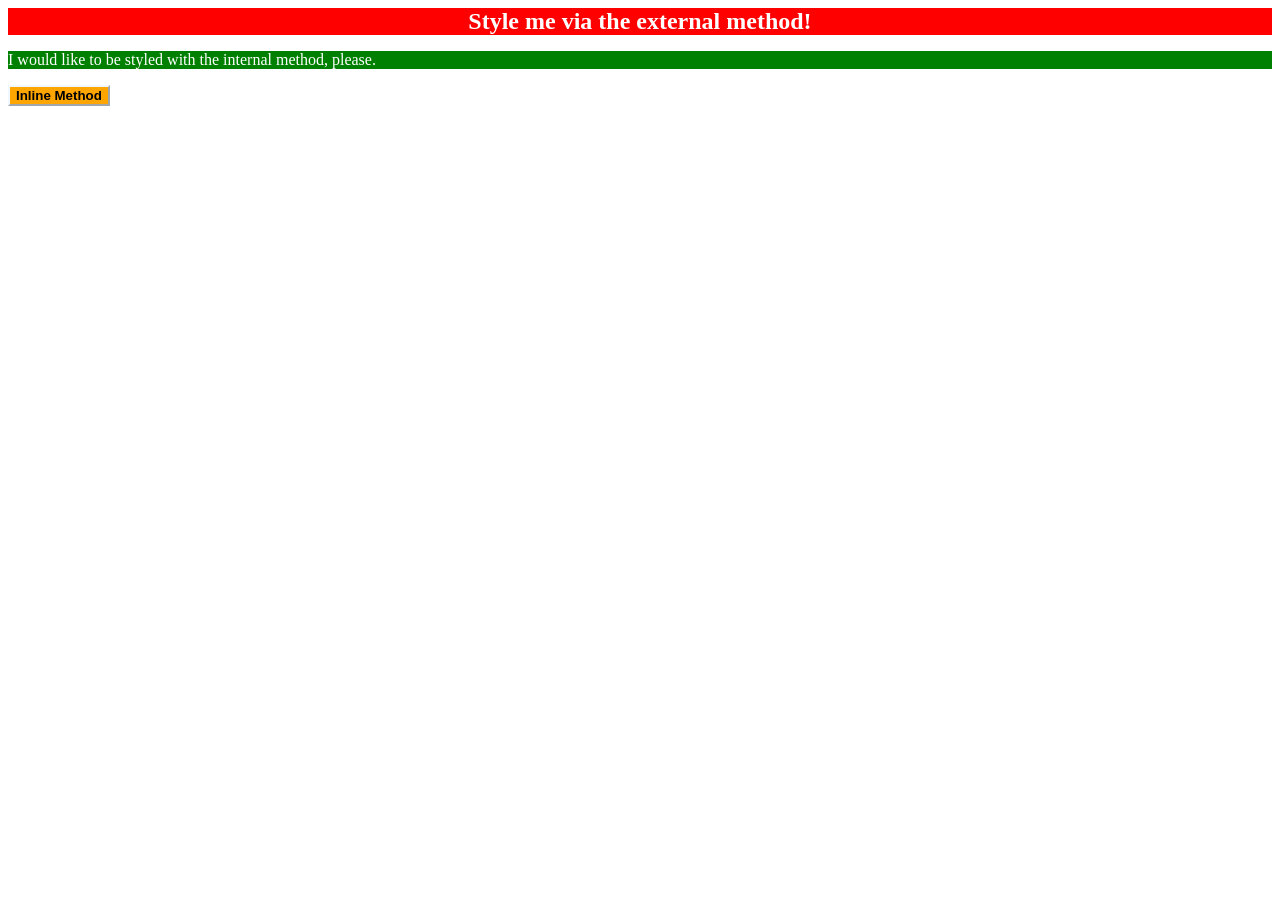
<file: foundations/intro-to-css/01-css-methods/index.html>
<!DOCTYPE html>
<html lang="en">
  <head>
    <meta charset="UTF-8">
    <meta http-equiv="X-UA-Compatible" content="IE=edge">
    <meta name="viewport" content="width=device-width, initial-scale=1.0">
    <link rel="stylesheet" href="style.css">
    <title>Methods for Adding CSS</title>
  </head>
  <body>
    <div id="Judul"><strong>Style me via the external method!</strong></div>
    <p id="Teks">I would like to be styled with the internal method, please.</p>
    <button id="Tombol"><strong>Inline Method</strong></button>
  </body>
</html>
</file>
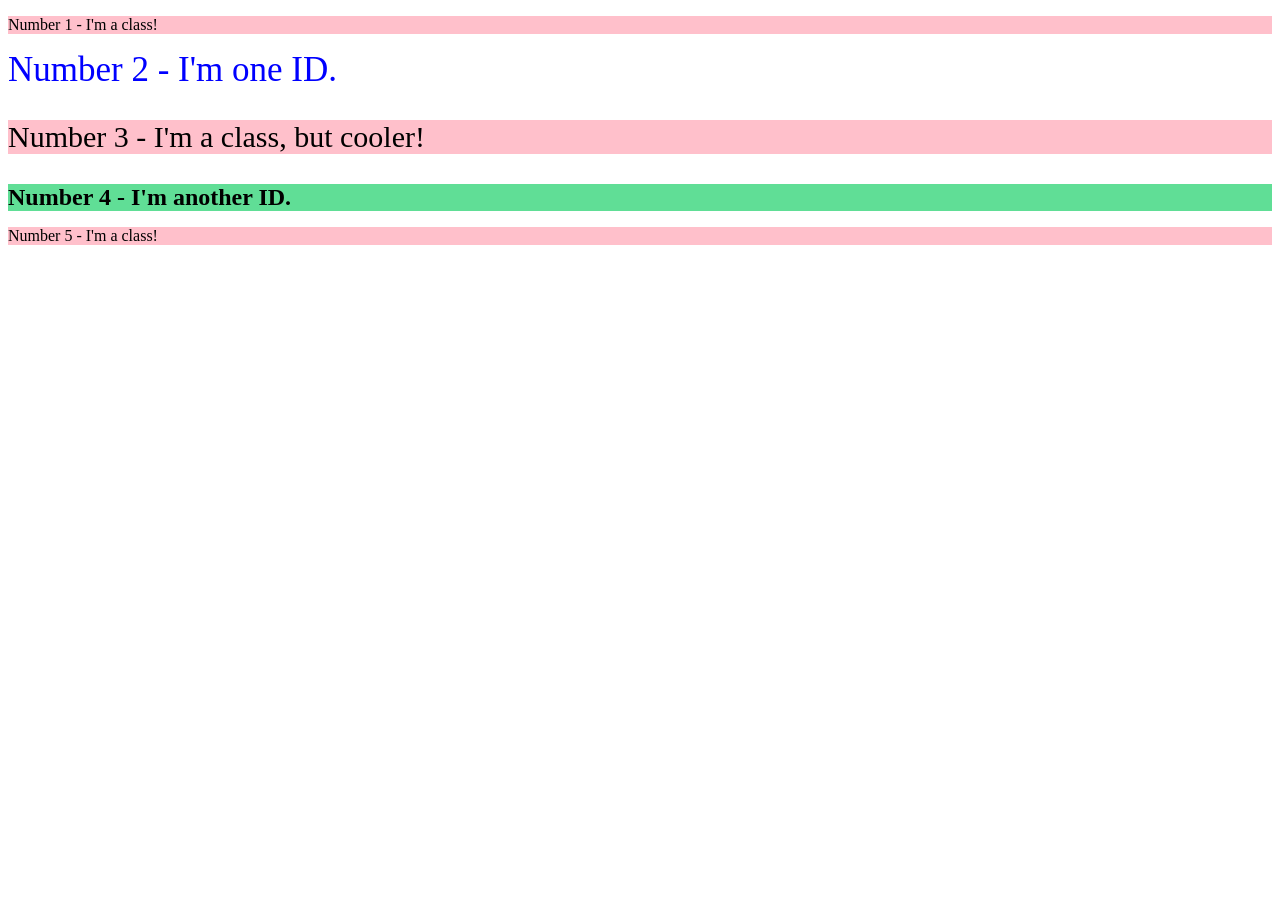
<file: foundations/intro-to-css/02-class-id-selectors/index.html>
<!DOCTYPE html>
<html lang="en">
  <head>
    <meta charset="UTF-8">
    <meta http-equiv="X-UA-Compatible" content="IE=edge">
    <meta name="viewport" content="width=device-width, initial-scale=1.0">
    <title>Class and ID Selectors</title>
    <link rel="stylesheet" href="style.css">
  </head>
  <body>
    <p id="num1">Number 1 - I'm a class!</p>
    <div id="num2">Number 2 - I'm one ID.</div>
    <p id="num3">Number 3 - I'm a class, but cooler!</p>
    <div id="num4">Number 4 - I'm another ID.</div>
    <p id="num5">Number 5 - I'm a class!</p>
  </body>
</html>
</file>
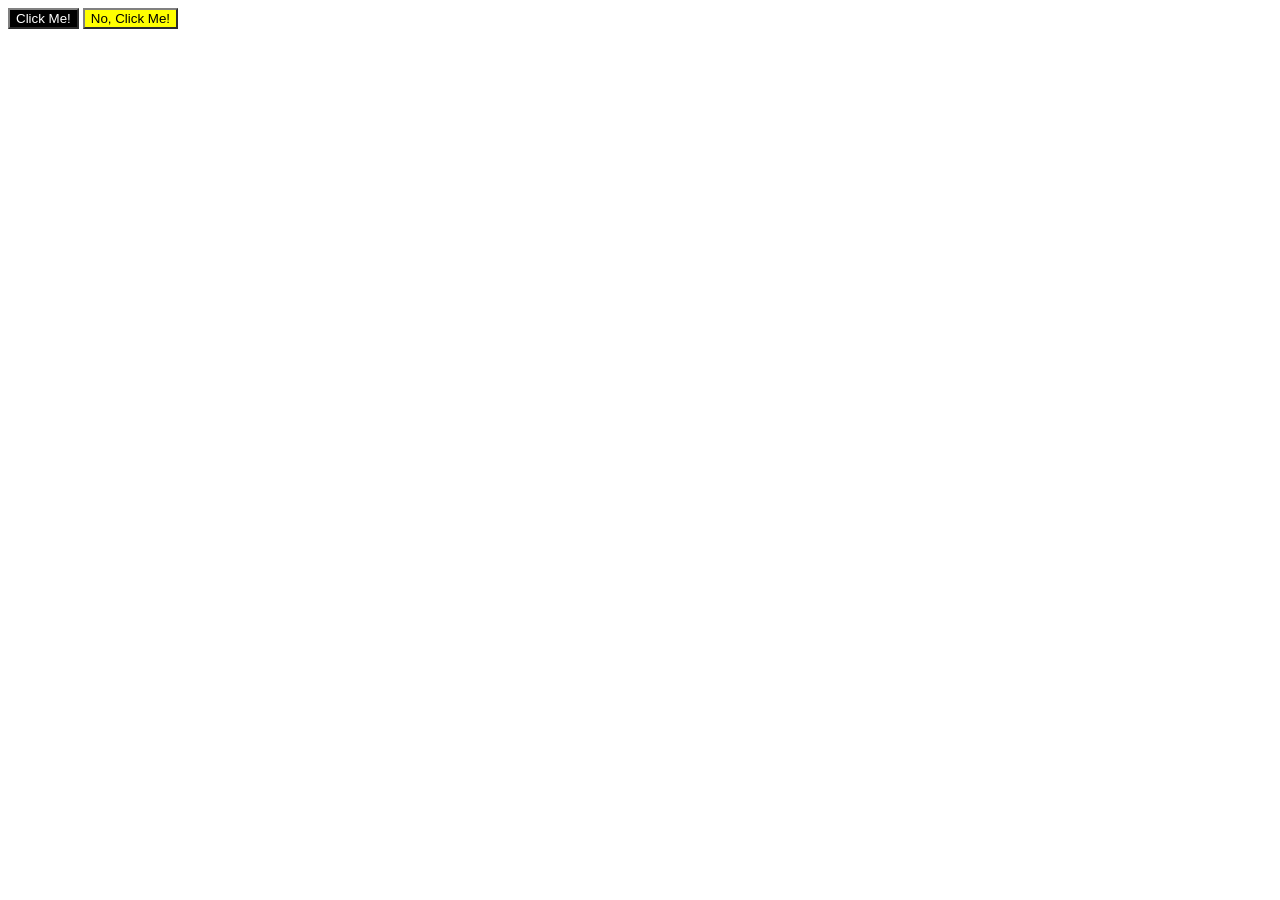
<file: foundations/intro-to-css/03-grouping-selectors/index.html>
<!DOCTYPE html>
<html lang="en">
  <head>
    <meta charset="UTF-8">
    <meta http-equiv="X-UA-Compatible" content="IE=edge">
    <meta name="viewport" content="width=device-width, initial-scale=1.0">
    <title>Grouping Selectors</title>
    <link rel="stylesheet" href="style.css">
  </head>
  <body>
    <button id="but1">Click Me!</button>
    <button id="but2">No, Click Me!</button>
  </body>
</html>
</file>
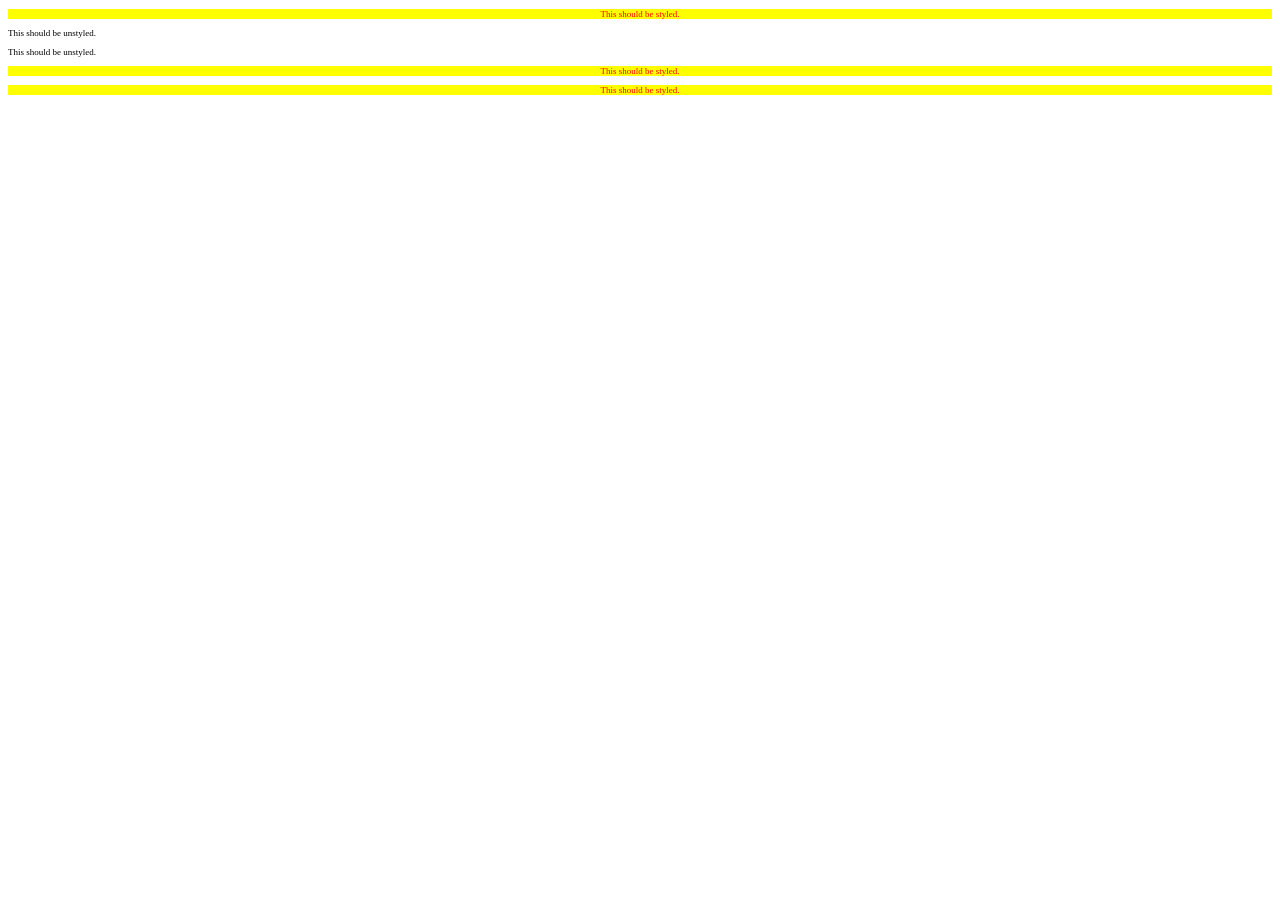
<file: foundations/intro-to-css/05-descendant-combinator/index.html>
<!DOCTYPE html>
<html lang="en">
  <head>
    <meta charset="UTF-8">
    <meta http-equiv="X-UA-Compatible" content="IE=edge">
    <meta name="viewport" content="width=device-width, initial-scale=1.0">
    <title>Descendant Combinator</title>
    <link rel="stylesheet" href="style.css">
  </head>
  <body>
    <div class="container">
      <p class="text styled">This should be styled.</p>
    </div>
    <p class="text">This should be unstyled.</p>
    <p class="text">This should be unstyled.</p>
    <div class="container">
      <p class="text styled">This should be styled.</p>
      <p class="text styled">This should be styled.</p>
    </div>
  </body>
</html>
</file>
<file: foundations/intro-to-css/01-css-methods/style.css>
#Judul{
    
    background-color: red;
    display: flex;
    font-size: x-large;
    color: white;
    justify-content: center;
    font: bold;
}
#Teks{
    color: white;
    background-color: green;

}
#Tombol{
    background-color: orange;
    border-color: aliceblue;
}
</file>
<file: foundations/intro-to-css/02-class-id-selectors/style.css>
/* Add CSS Styling */

p{
    background-color: pink;
}
#num4{
    font-weight: bold;
    font-size: 24px;
    background-color: rgb(96, 222, 150);
}
#num2{
    font-size: 35px;
    color: blue;
}

#num3{
    font-size: 30px;
}
#num1, #num5{
    font-weight: 500;
}
</file>
<file: foundations/intro-to-css/03-grouping-selectors/style.css>
/* Add CSS Styling */

button{
    border-color: grey;
    border: 1px 1px 1px 1x;
}
#but1{
    background-color: black;
    color: white;
}
#but2{
    background-color: yellow;
}
</file>
<file: foundations/intro-to-css/05-descendant-combinator/style.css>
.text{
    font-family: 'Times New Roman', Times, serif;
    font-size: xx-small;
}

.styled{
    background-color: yellow;
    text-align: center;
    color: red;
}
</file>
